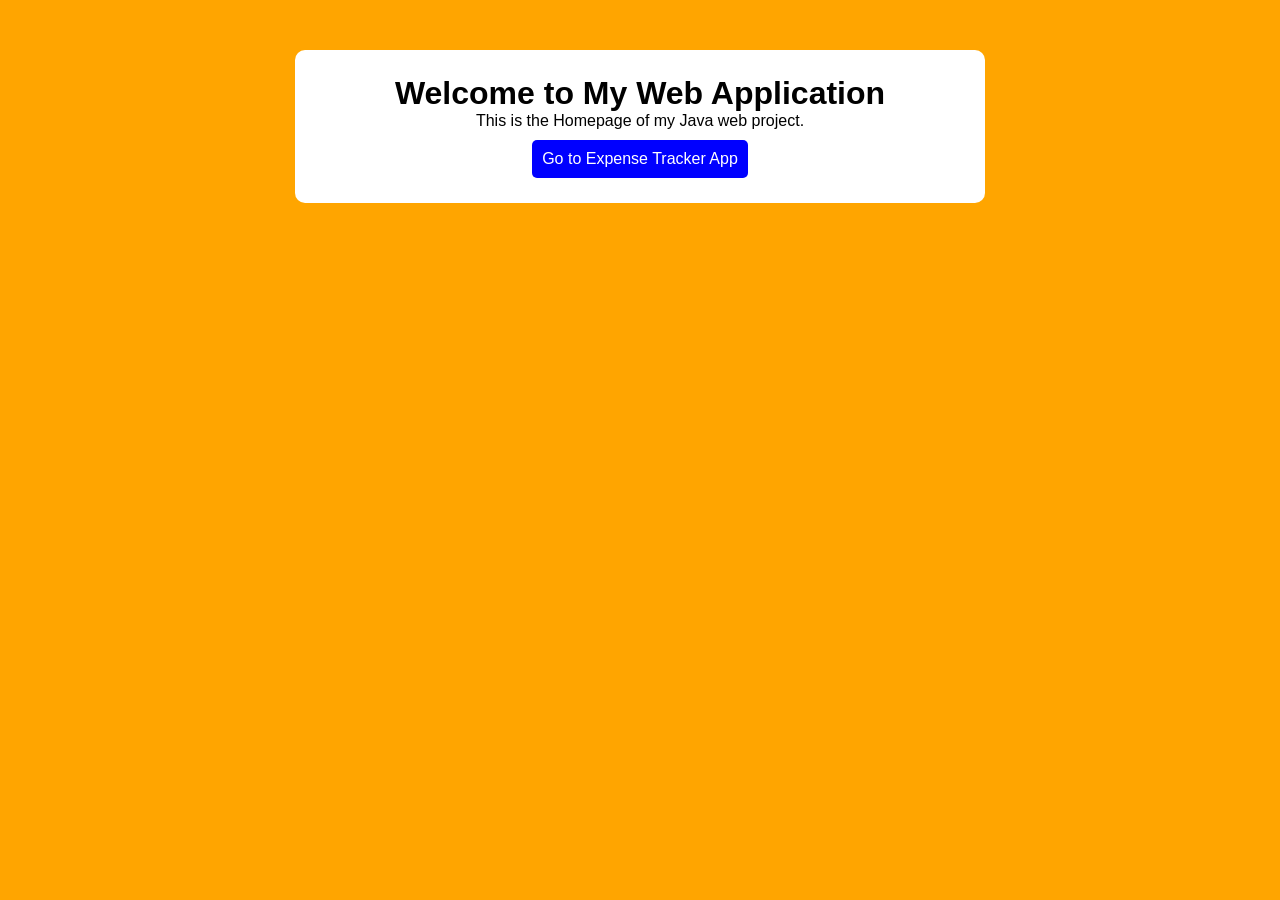
<file: Expense_Tracker/src/main/webapp/index.html>
<!DOCTYPE html>
<html>
<head>
<meta charset="UTF-8">
<title>Insert title here</title>
<link rel="stylesheet" href="style.css">
</head>
<center>
<body>
	<div class="container">
		<h1>Welcome to My Web Application</h1>
		<p>This is the Homepage of my Java web project.</p>
		<a class="link-btn" href="expenseTracker.html">Go to Expense Tracker App</a>
	</div>
</body>
</center>
</html>
</file>
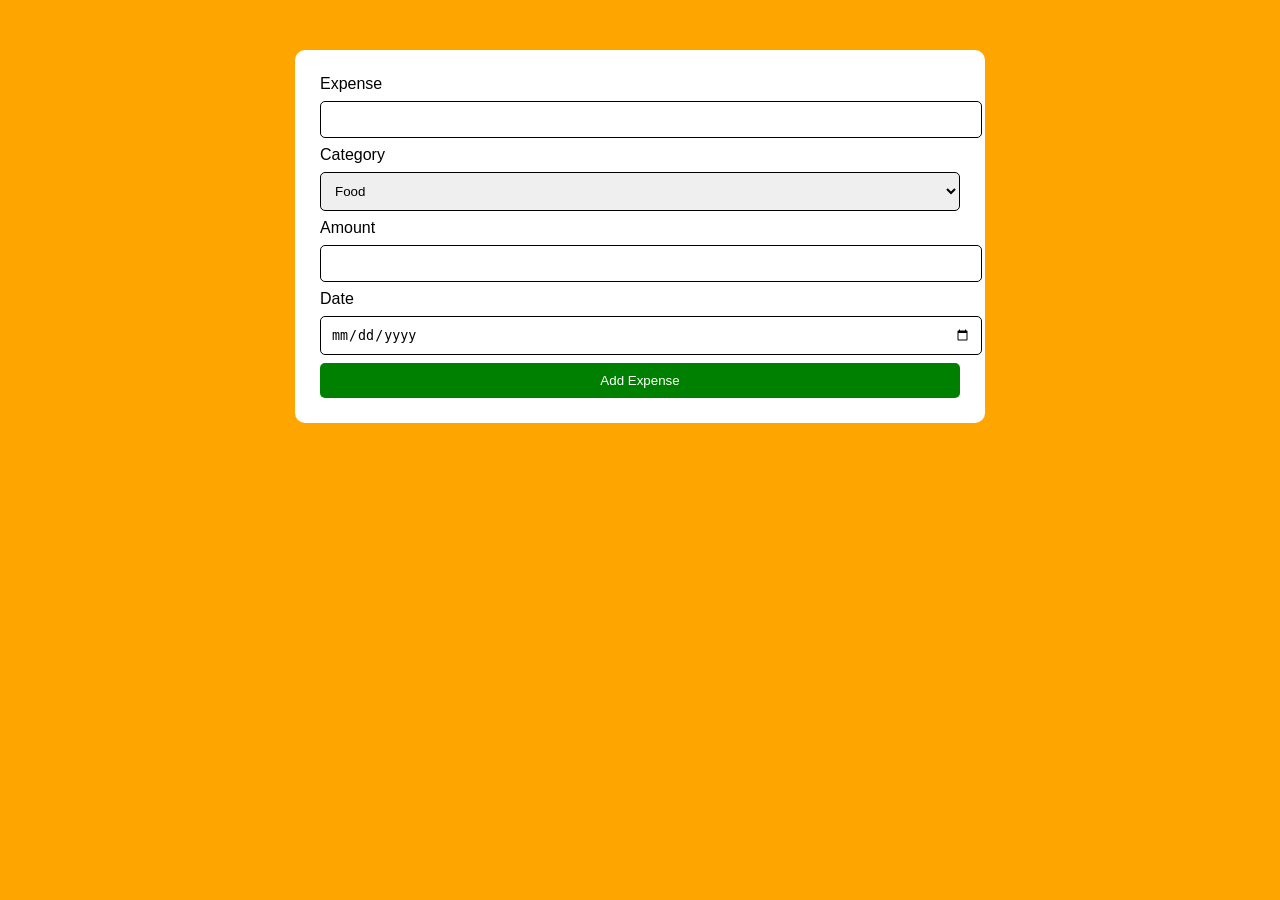
<file: Expense_Tracker/src/main/webapp/addExpense.html>
<!DOCTYPE html>
<html>
<head>
<meta charset="UTF-8">
<title>Add Expense</title>
<link rel="stylesheet" href="style.css">
</head>
<body>
<div class="container">

	<form action="add" method="post">
	
		<label>Expense</label>
		<input type="text" name="expense" required><br>
		<label>Category</label>
		
		<select name="category" required>
			<option>Food</option>
			<option>Travel</option>
			<option>Bill</option>
			<option>Shopping</option>
			<option>Entertainment</option>
		</select><br>
			
		<label>Amount</label>
		<input type="text" name="amount" required><br>
		<label>Date</label>
		<input type="date" name="date" required><br>
		<button class="button" type="submit">Add Expense</button>

	</form>
</div>
</body>
</html>
</file>
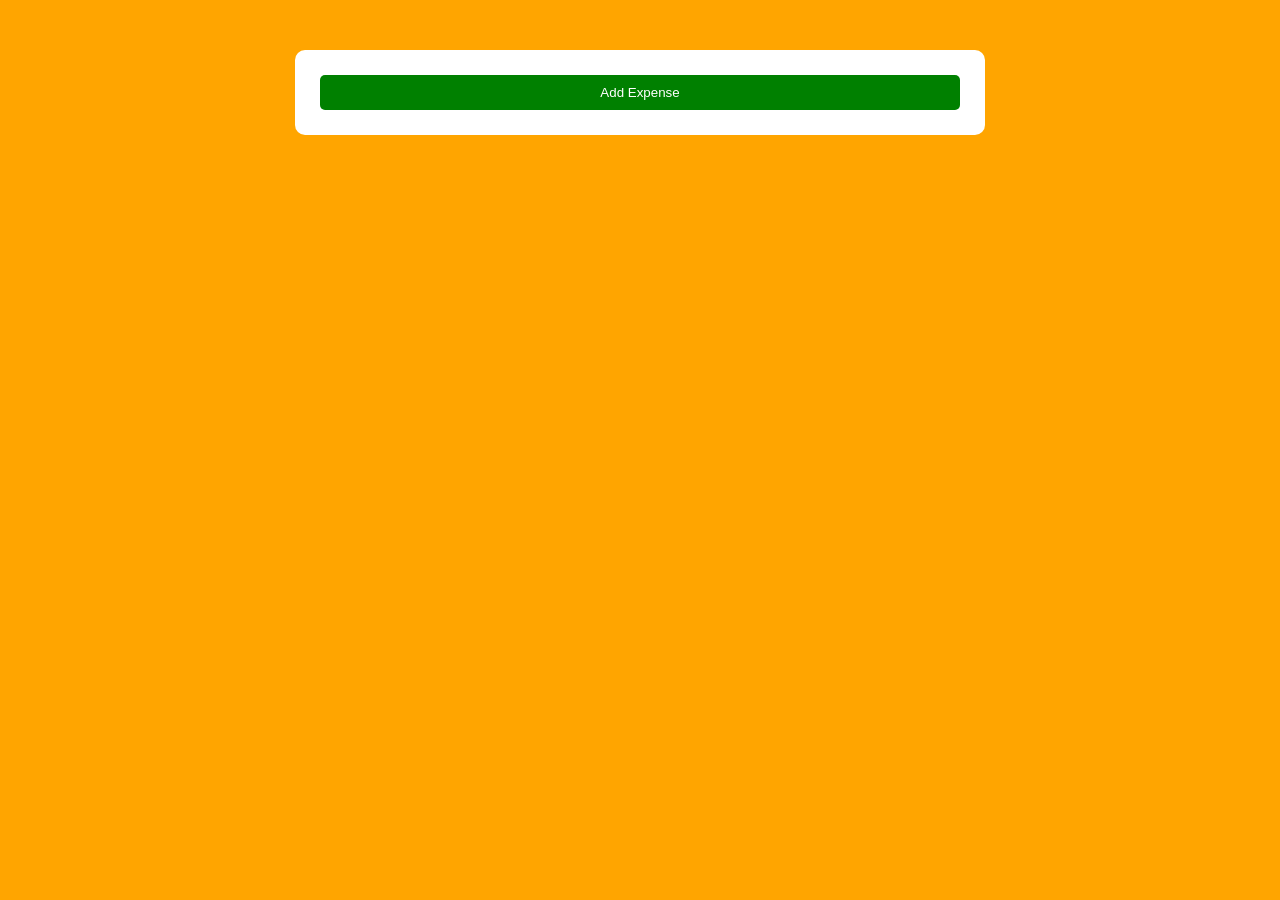
<file: Expense_Tracker/src/main/webapp/expenseTracker.html>
<!DOCTYPE html>
<html>
<head>
<meta charset="UTF-8">
<title>Expense Tracker</title>
<link rel="stylesheet" href="style.css">
</head>

<body>
<div class="container">

	<a href="addExpense.html">
		<button class="button">Add Expense</button>
	</a>
</div>

</body>
</html>
</file>
<file: Expense_Tracker/src/main/webapp/style.css>
@charset "UTF-8";

*
{
	padding : 0px;
	margin : 0px;
}
body
{
	font-family : Arial;
	background : orange;
}
.container
{
	width : 50%;
	margin : 50px auto;
	background : white;
	padding : 25px;
	border-radius : 10px;
	box-shadow : 0px 0px 10px rgba(0,0,0,0,0.3);
}
h2
{
	color : purple;
}
h4
{
	color : blue;
}
input,select
{
	width : 100%;
	padding : 10px;
	margin : 8px 0;
	border : 1px solid black;
	border-radius : 5px; 
}
.button
{
	text-align : center;
	width : 100%;
	padding : 10px;
	background : green;
	color : white;
	border : none;
	border-radius : 5px; 
	cursor : pointer;	
}
button:hover
{
	background : darkgreen;
}
a
{
	text-decoration : none;
	color : white; 	
}
.link-btn
{
	display : inline-block;
	padding : 10px;
	background : blue;
	border-radius : 5px;
	margin-top : 10px; 
	text-align : center; 
}
</file>
